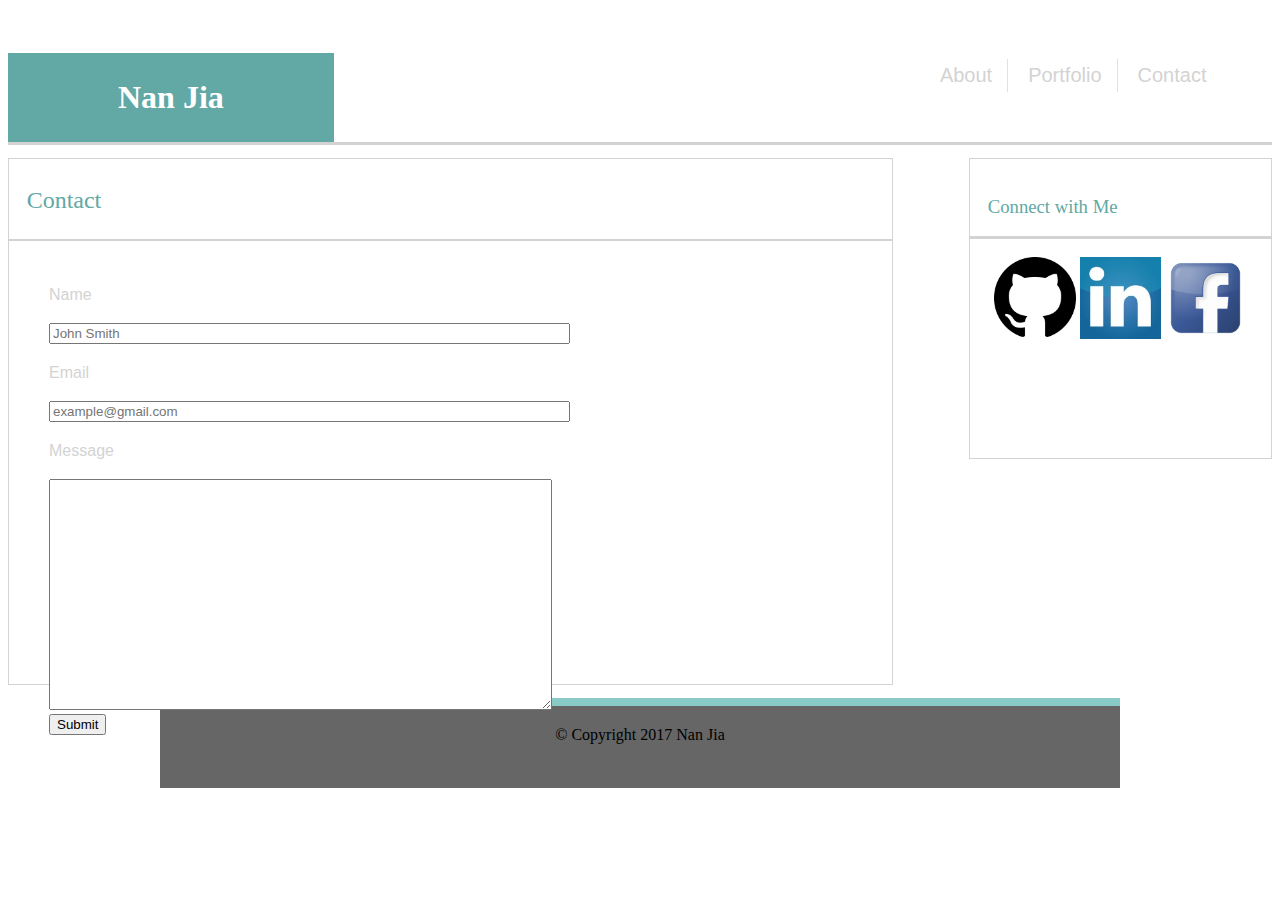
<file: contact.html>
<!DOCTYPE html>
<html lang="en">
<head>
	<meta charset="utf-8">
	<link rel="stylesheet" type="text/css" href="assets/css/style.css">
	<title>Contact|Nan Jia</title>
</head>
<body>
	<!-- Background Pattern -->
	<div id="container">	
		<div class="container-1">
			<header>
				<!-- Page Title -->
					<h1>Nan Jia</h1>
			</header>
				<nav>
					<!-- Side Bar -->
					<ul>
						<li>
							<a href="index.html">About</a>
						</li>
						<li>
							<a href="portfolio.html">Portfolio</a>
						</li>
						<li>
							<a href="contact.html">Contact</a>
						</li>
					</ul>
				</nav> 	
		</div>		

		<!-- Main Info -->
		<section id="content-wrapper">
			<div class="container-2">
				<header>
						<h2>Contact</h2>
						<hr class="thick">
				</header>
			<!-- Forms -->
				<div class="content">
					<form>
						<p>Name</p>
						<input type="text" name="name" placeholder="John Smith" size="62">

						<p>Email</p>
						<input type="emai" name="email" placeholder="example@gmail.com" size="62">
				
						<p>Message</p>
						<textarea rows="15" cols="60" name="viewerMessages"></textarea>
						<br>
						<!-- Button -->
						<input type="submit" name="submit">
					</form>
				</div>
			</div>
				<!-- Social Links -->
			<div class="container-3">
				<header>
					<h3>Connect with Me</h3>
				</header>
				<div class="social">
					<a href="https://github.com/NanJ90" target="_blank"><img src="assets/image/github.png"></a>
					<a href="https://www.linkedin.com/in/nan-jia-b9690092/" target="_blank" "><img src="assets/image/linkedin.jpg"></a>
					<a href="https://www.facebook.com/nanjia.0803" target="_blank"><img src="assets/image/facebook_icon.png"></a>				
				</div>
			</div>
			</div>
		</section>
</div>


	<!-- Footer -->
	<footer><p> &copy Copyright 2017 Nan Jia </p></footer>
	</div>


</body>
</html>
</file>
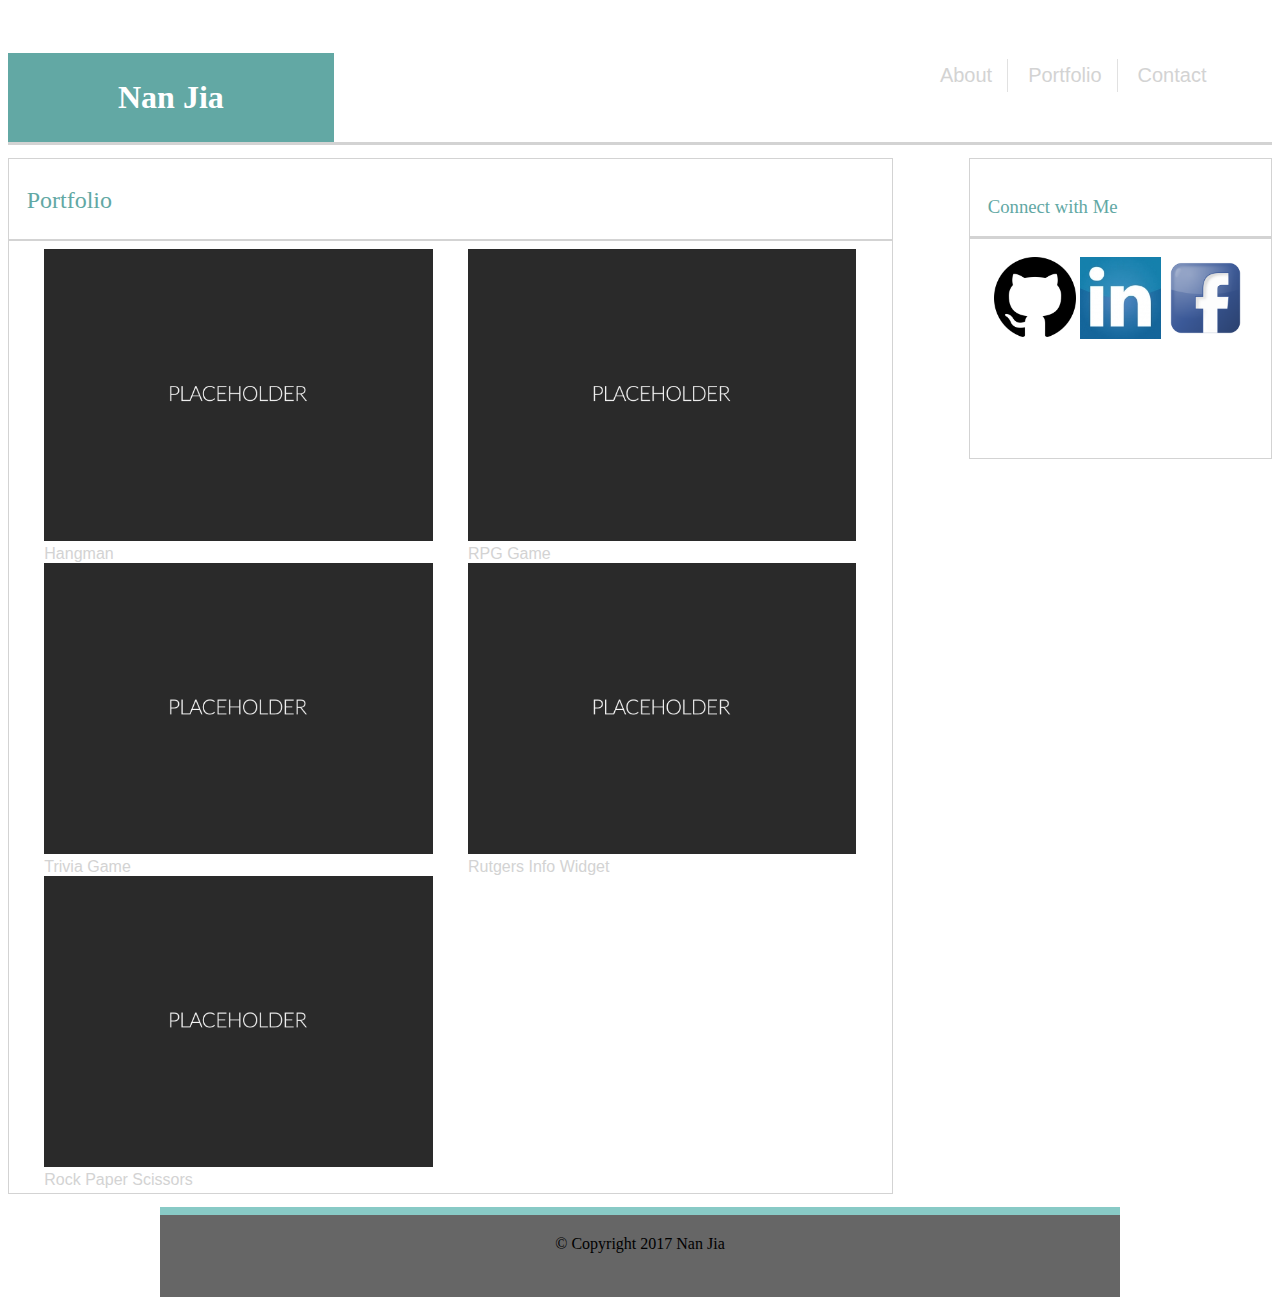
<file: portfolio.html>
<!DOCTYPE html>
<html lang="en">
<head>
	<meta charset="utf-8">
	<title>Portfolio| Nan</title>
	<link rel="stylesheet" type="text/css" href="assets/css/style.css">
</head>
<body>

	<div id="container">	
		<div class="container-1">
			<header>
				<!-- Page Title -->
					<h1>Nan Jia</h1>
			</header>
				<nav>
					<!-- Side Bar -->
					<ul>
						<li>
							<a href="index.html">About</a>
						</li>
						<li>
							<a href="portfolio.html">Portfolio</a>
						</li>
						<li>
							<a href="contact.html">Contact</a>
						</li>
					</ul>
				</nav> 	
		</div>		

		<!-- Grid/ Main Info -->
		<section id="content-wrapper">
			<div class="container-2">
				<!-- About Me -->
				<header>
					<h2>Portfolio</h2>
					<hr class="thick">
				</header>
				<div id="portfolio">
					<div class="align"><a href="#"><img src="assets/image/placeholder.png">Hangman</a></div>
					<div class="align"> <a href="#"><img src="assets/image/placeholder.png">RPG Game</a></div>
					<div class="align"><a href="#"><img src="assets/image/placeholder.png">Trivia Game</a></div>
					<div class="align"><a href="#"><img src="assets/image/placeholder.png">Rutgers Info Widget</a></div>
					<div class="align"><a href="#"><img src="assets/image/placeholder.png">Rock Paper Scissors</a></div>					
				</div>
			</div>
			<!-- Social Links 25%-->
			<div class="container-3">
				<header>
					<h3>Connect with Me</h3>
				</header>
				<div class="social">
					<a href="https://github.com/NanJ90" target="_blank"><img src="assets/image/github.png"></a>
					<a href="https://www.linkedin.com/in/nan-jia-b9690092/" target="_blank" "><img src="assets/image/linkedin.jpg"></a>
					<a href="https://www.facebook.com/nanjia.0803" target="_blank"><img src="assets/image/facebook_icon.png"></a>				
				</div>
			</div>
		</section>
	</div>

	<!-- Footer -->
	<footer>
	<p> &copy Copyright 2017 Nan Jia </p>
	</footer>
	



</body>
</html>
</file>
<file: assets/css/style.css>
*{
	box-sizing: border-box;
}
ß
	
body{
	height: 100%;
	background-image: url("../image/ignasi_pattern_s.png");
	text-align: center;
	display:flex;
	flex-direction: column;
	margin:0 auto;
	width:80%;
	
}


h1, h2, h3{
	font-family: 'Merriweather', serif;
}
a, .content p{
	font-family: 'Roboto', sans-serif;
	color: lightgrey;
}
.container-1{
	background-color:white;
	position: relative;
	padding:4%;
	border-style:none none solid none;
	border-color: lightgrey;
}

h1{
    color:white;
    background-color: #62A8A4;
    position:absolute;
    bottom: 0px;
    left: 0px;
    padding: 26px 110px;
    margin-bottom: 0;
}

nav{
	text-align: right;
}
nav ul{
	display: inline;
	font-size:1.25em;
}
nav ul li:not(:last-child) {
    border-right: solid;
    border-width: 1px;
    border-color: #E1E1E1;
}

nav ul li{
    list-style: none;
    display:inline-block;
    padding:5px 15px;
}

a:link{
	text-decoration: none;
}

a:visited{
	color:pink;
}

.container-2{
	background-color: white;
	margin:13px 0;
	border: 1px solid lightgrey;
	float:left;
	width:70%;
}

h2{
	color: #62a8a4;
	font-weight: lighter;
	width: 16%;
	margin:10px 0 2px;
	padding:2%;
}
p{
	line-height: 25px;
	align-content: left;
}

.thick{
	border: none;
    height: 2px;
    background-color: lightgrey;
}

.content{
	padding:17px 40px;
	height:435px;
}

.content img{
	width:47%;
	float:left;
}

.container-3{
	float:left;
	border:1px solid lightgrey;
	background-color:white;
	width: 24%;
    height: 301px;
    margin-left: 6%;
    margin-top: 1%;
}

h3{
	color: #62a8a4;
	font-weight: lighter;
	padding:6%;
	border-style:none none solid none;
	border-color: lightgrey;
}

.social{
	width:100%;
	display:inline-block;
	text-align: center;
}

a img{
	width:27%;
}

#portfolio{
 display:inline-block;
}
.align{
    width: 48%;
    float: left;
    padding-left: 4%;
}

.align img{
 width:100%;
}


footer{
	border-top-style: solid;
	border-color: #88cac6;
    border-width: 8px;
    background-color: #666666;
    height: 90px;
    max-width: 960px;
    margin: 0 auto;
    clear: both;
    text-align: center;
}


@media screen and (max-width:980px) {
	h1{
	padding: 16px 48px;
    margin: 9px 0 0;
	}
	h2{
	width: 25%;
    margin: 6px 0px -3px 2px;
    padding: 2%;
	}
}

@media screen and (max-width:768px) {
	h1{
	top: -42px;
    left: 0px;
    padding: 12px 39px;
    margin: 58px 0 0;
	}
	nav{
	width: 100%;
    font-size:small;
}
	h2{
		width: 30%;
	}
}
@media screen and (max-width:680px){
	p{
		font-size:x-small;
		text-align: center;
	}
	
}
</file>
